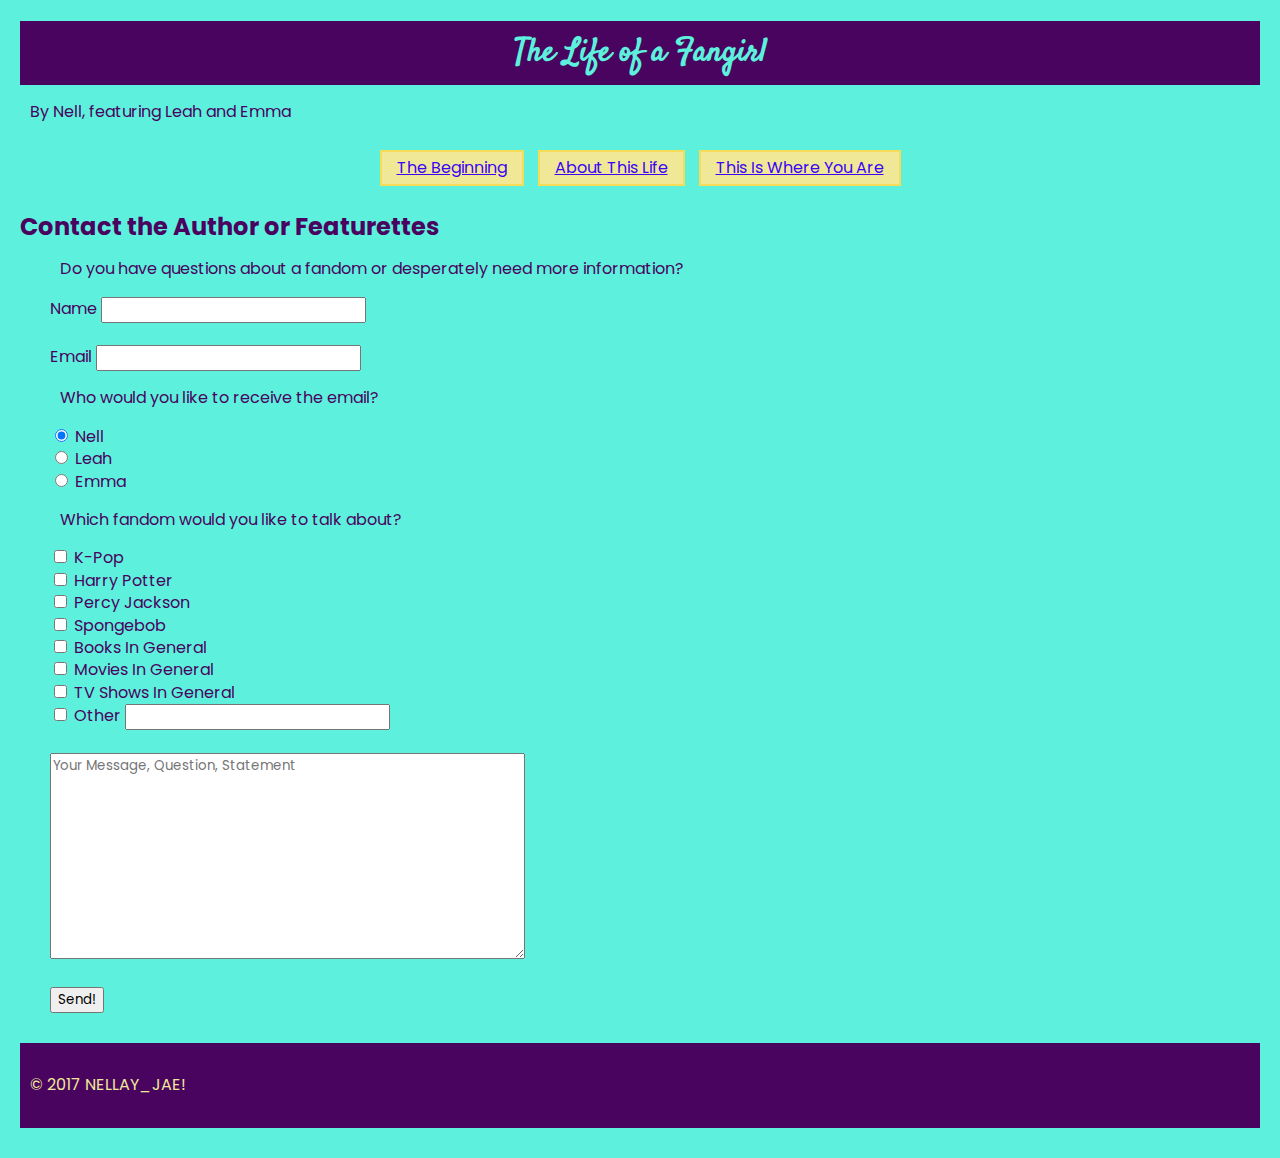
<file: templates/contact.html>
<!DOCTYPE html>
<html>
	<head>
	  <title>Contact: The Life of a Fangirl</title>
	  <meta charset="UTF-8">
		<meta name="author" content="Nell">
		<meta name="description" content="A multi-fandom blog">
		<link rel="stylesheet" type="text/css" href="css/style.css">
    	<link href="https://fonts.googleapis.com/css?family=Poppins" rel="stylesheet">
    	<link href="https://fonts.googleapis.com/css?family=Satisfy" rel="stylesheet">
    	<meta name="viewport" content="width=device-width, initial-scale=1.0">
	</head>

	<body>
	    <h1>The Life of a Fangirl</h1>
	    <p class="header">By Nell, featuring Leah and Emma</p>
	    <ul class="menu">
	        <li><a href="index.html">The Beginning</a></li>
	        <li><a href="about.html">About This Life</a></li>
	        <li><a href="contact.html">This Is Where You Are</a></li>
	    </ul>
	    <h2>Contact the Author or Featurettes</h2>
		<form>
		    <p>Do you have questions about a fandom or desperately need more information?</p>
	    	<label for="first_name">Name</label>
	    	<input type="text" name="first_name" value="" id="first_name" />
	    	<br />
	    	<br />
	    	<label for="email">Email</label>
	    	<input type="text" name="email" value="" id="email" />
	    	<br />
	    	<p>Who would you like to receive the email?</p>
	    	<input type="radio" name="who" value="Nell" id="Nell" checked="checked">
	    	<label for="Nell">Nell</label>
	    	<br />
	    	<input type="radio" name="who" value="Leah" id="Leah">
	    	<label for="Leah">Leah</label>
	    	<br />
	    	<input type="radio" name="who" value="Leah" id="Emma">
	    	<label for="Emma">Emma</label>
	    	<br />
	    	<p>Which fandom would you like to talk about?</p>
	    	<input type="checkbox" name="fandom" value="kpop" id="kpop">
	    	<label for="kpop">K-Pop</label>
	    	<br />
	    	<input type="checkbox" name="fandom" value="harryPotter" id="harryPotter">
	    	<label for="harryPotter">Harry Potter</label>
	    	<br />
	    	<input type="checkbox" name="fandom" value="percyJackson" id="percyJackson">
	    	<label for="percyJackson">Percy Jackson</label>
	    	<br />
	    	<input type="checkbox" name="fandom" value="spongebob" id="spongebob">
	    	<label for="spongebob">Spongebob</label>
	    	<br />
	    	<input type="checkbox" name="fandom" value="books" id="books">
	    	<label for="books">Books In General</label>
	    	<br />
	    	<input type="checkbox" name="fandom" value="movies" id="movies">
	    	<label for="movies">Movies In General</label>
	    	<br />
	    	<input type="checkbox" name="fandom" value="tv" id="tv">
	    	<label for="tv">TV Shows In General</label>
	    	<br />
	    	<input type="checkbox" name="fandom" value="other" id="Other">
	    	<label for="Other">Other</label>
	    	<input type="text" name="other" id="listother">
	    	<br />
	    	<br />
	    	<textarea id="YourMessage" name="YourMessage" value="" placeholder="Your Message, Question, Statement" cols="40" rows="10"></textarea>
	    	<br />
	    	<br />
	    	<input type="submit" value="Send!">
	    </form>
	    <footer>
	    	<p>&copy; 2017 NELLAY_JAE!</p>
	    </footer>
	</body>
</html>
</file>
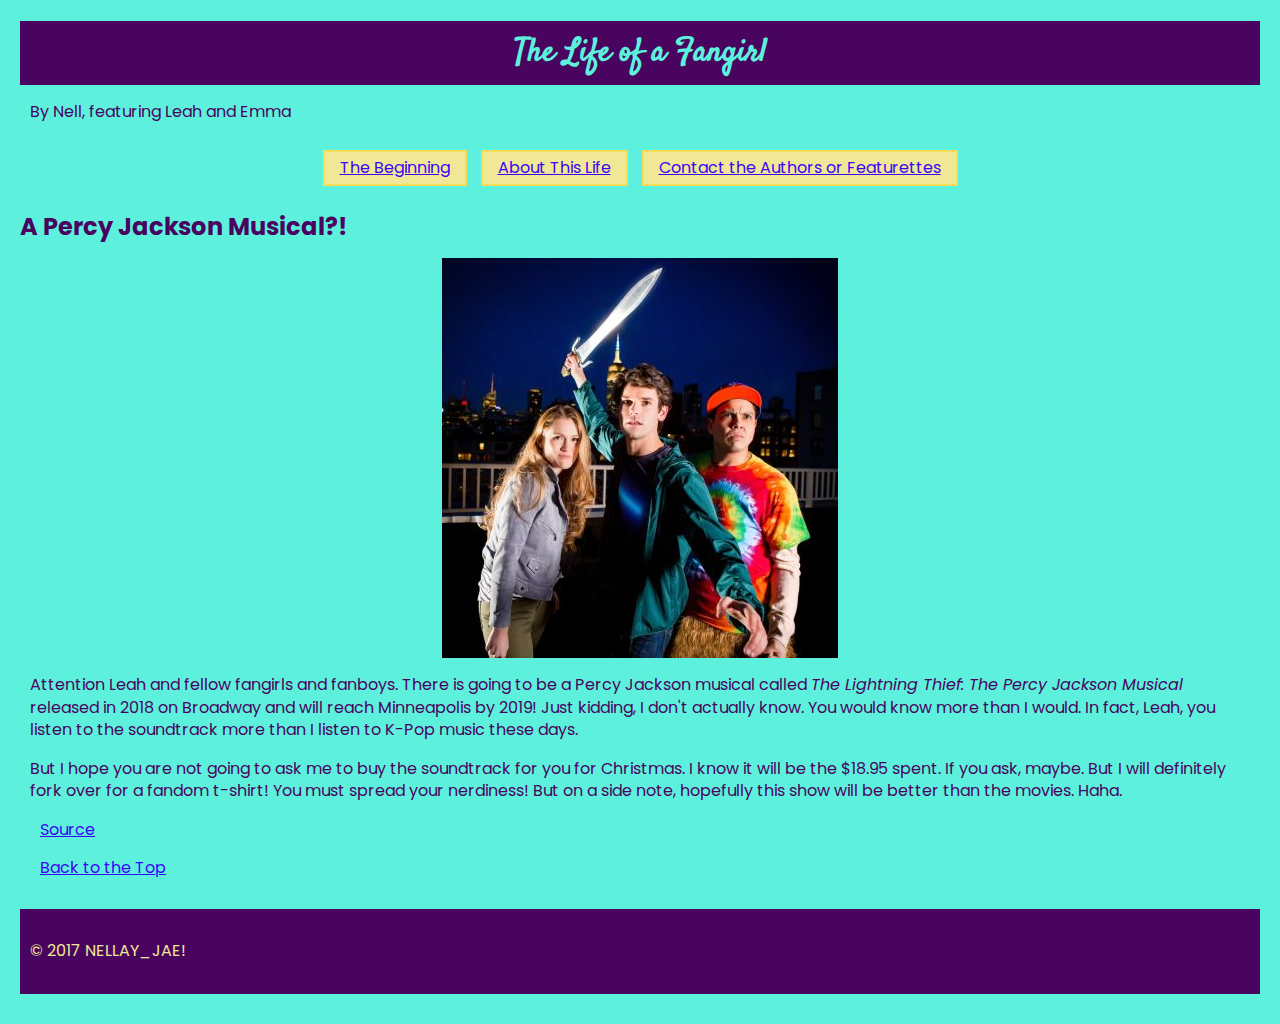
<file: templates/Blog/a-percy-jackson-musical.html>
<!DOCTYPE html>
<html>
	<head>
		<title>A Percy Jackson Musical: The Life of a Fangirl</title>
		<meta charset="UTF-8">
		<meta name="author" content="Nell">
		<meta name="description" content="A multi-fandom blog">
		<link rel="stylesheet" type="text/css" href="../css/style.css">
    	<link href="https://fonts.googleapis.com/css?family=Poppins" rel="stylesheet">
    	<link href="https://fonts.googleapis.com/css?family=Satisfy" rel="stylesheet">
    	<meta name="viewport" content="width=device-width, initial-scale=1.0">
	</head>

	<body>
  		<h1 id="top">The Life of a Fangirl</h1>
  		<p class="header">By Nell, featuring Leah and Emma</p>
  		<ul class="menu">
		    <li><a href="../index.html">The Beginning</a></li>
		    <li><a href="../about.html">About This Life</a></li>
		    <li><a href="../contact.html">Contact the Authors or Featurettes</a></li>
		</ul>
		<article>
			<h2>A Percy Jackson Musical?!</h2>
			<img src="../images/pj-musical.jpg" alt="percy jackson musical">
			<p>Attention Leah and fellow fangirls and fanboys. There is going to be a Percy Jackson musical called <em>The Lightning Thief: The Percy Jackson Musical</em> released in 2018 on Broadway and will reach Minneapolis by 2019! Just kidding, I don't actually know. You would know more than I would. In fact, Leah, you listen to the soundtrack more than I listen to K-Pop music these days.</p>
			<p>But I hope you are not going to ask me to buy the soundtrack for you for Christmas. I know it will be the $18.95 spent. If you ask, maybe. But I will definitely fork over for a fandom t-shirt! You must spread your nerdiness! But on a side note, hopefully this show will be better than the movies. Haha.</p>
			<p>
				<a href="http://www.lightningthiefmusical.com/#home" target="_blank">Source</a>
			</p>
		</article>
			<p><a href="#top">Back to the Top</a></p>
		<footer>
	    	<p>&copy; 2017 NELLAY_JAE!</p>
	    </footer>
	</body>
</html>
</file>
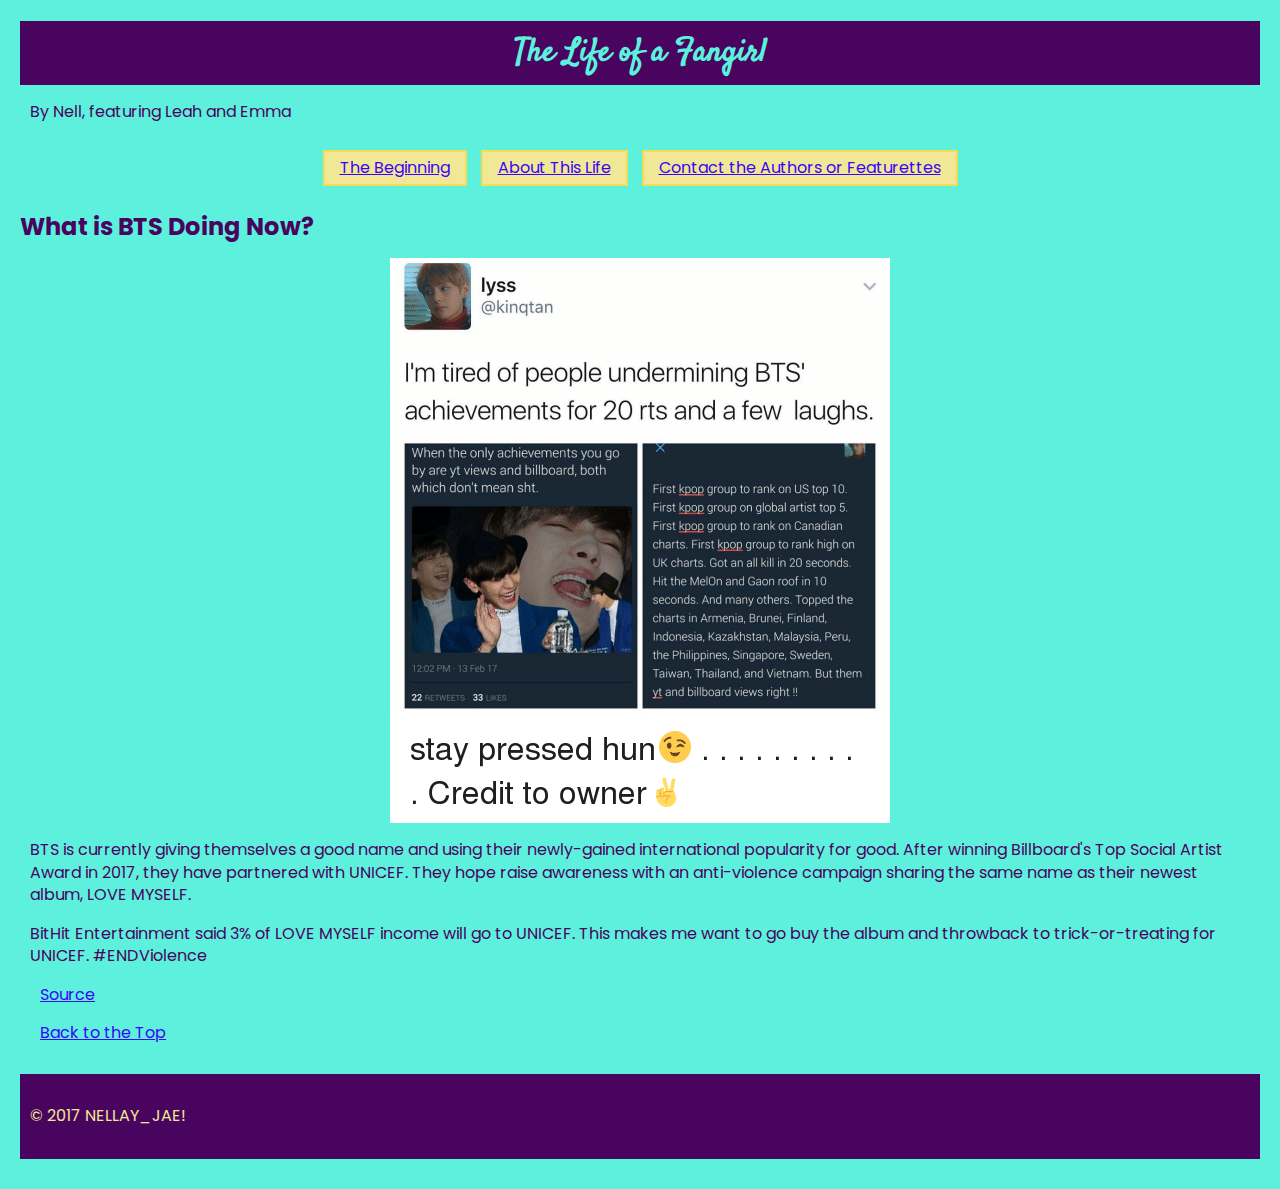
<file: templates/Blog/what-is-bts-doing-now.html>
<!DOCTYPE html>
<html>
	<head>
		<title>What is BTS Doing Now: The Life of a Fangirl</title>
		<meta charset="UTF-8">
		<meta name="author" content="Nell">
		<meta name="description" content="A multi-fandom blog">
		<link rel="stylesheet" type="text/css" href="../css/style.css">
    	<link href="https://fonts.googleapis.com/css?family=Poppins" rel="stylesheet">
    	<link href="https://fonts.googleapis.com/css?family=Satisfy" rel="stylesheet">
    	<meta name="viewport" content="width=device-width, initial-scale=1.0">
	</head>

	<body>
  		<h1 id="top">The Life of a Fangirl</h1>
  		<p class="header">By Nell, featuring Leah and Emma</p>
  		<ul class="menu">
		    <li><a href="../index.html">The Beginning</a></li>
		    <li><a href="../about.html">About This Life</a></li>
		    <li><a href="../contact.html">Contact the Authors or Featurettes</a></li>
		</ul>
		<article>
			<h2>What is BTS Doing Now?</h2>
			<img src="../images/bts-1.png" alt="bts">
			<p>BTS is currently giving themselves a good name and using their newly-gained international popularity for good. After winning Billboard's Top Social Artist Award in 2017, they have partnered with UNICEF. They hope raise awareness with an anti-violence campaign sharing the same name as their newest album, LOVE MYSELF. </p>
			<p>BitHit Entertainment said 3% of LOVE MYSELF income will go to UNICEF. This makes me want to go buy the album and throwback to trick-or-treating for UNICEF. #ENDViolence</p>
			<p>
				<a href="http://www.billboard.com/articles/columns/k-town/8022101/bts-collaborates-unicef-love-myself-anti-violence-campaign" target="_blank">Source</a>
			</p>
		</article>
		<p><a href="#top">Back to the Top</a></p>
		<footer>
	    	<p>&copy; 2017 NELLAY_JAE!</p>
	    </footer>
	</body>
</html>
</file>
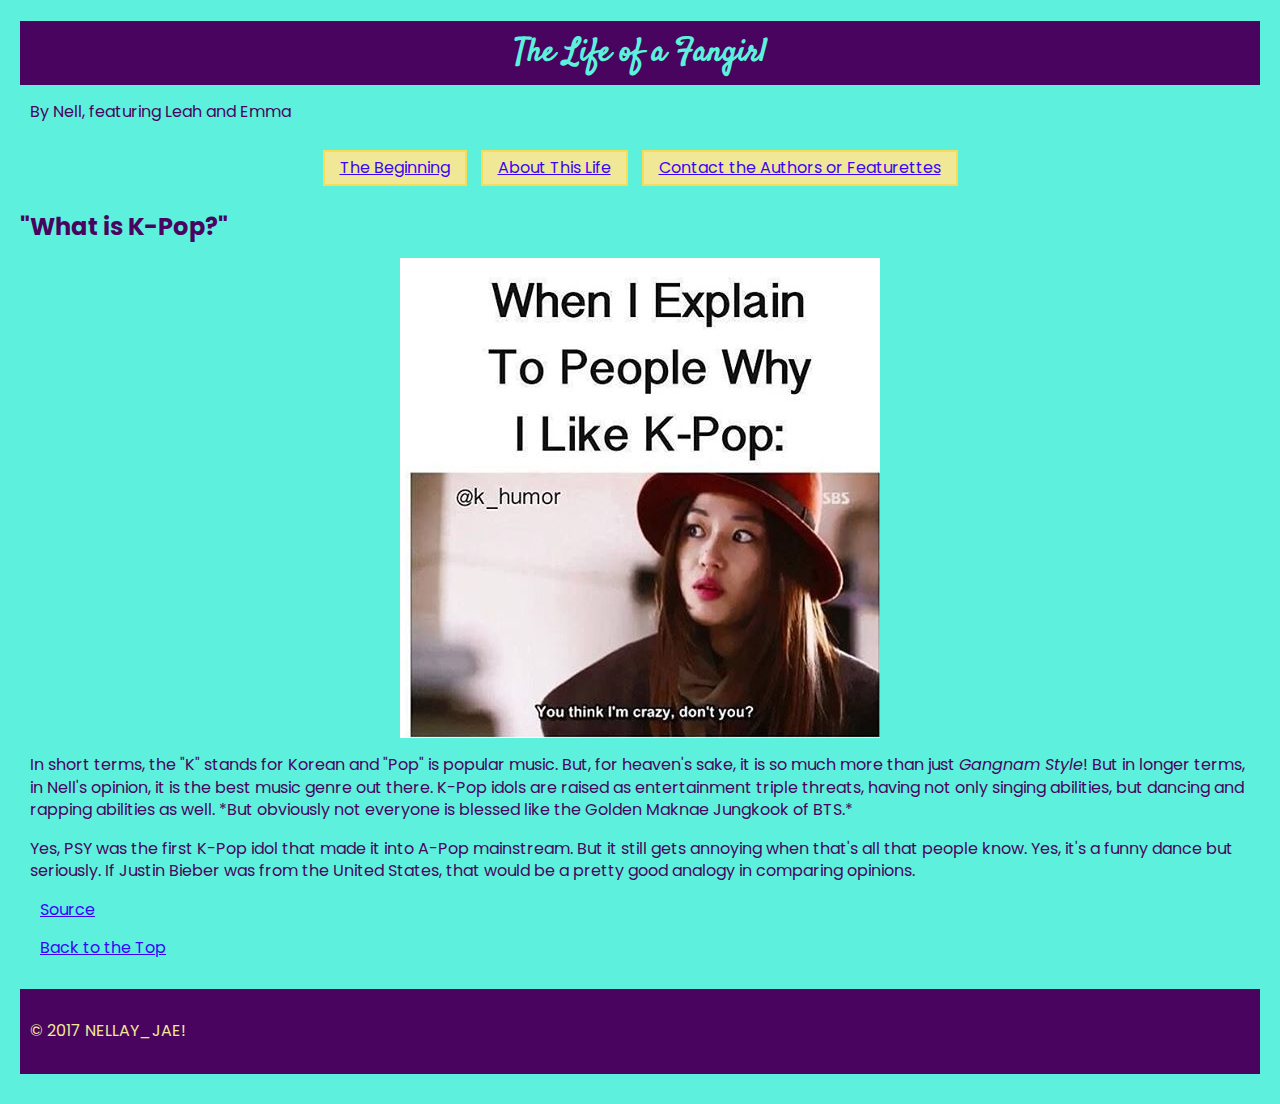
<file: templates/Blog/what-is-k-pop.html>
<!DOCTYPE html>
<html>
	<head>
		<title>What is K-Pop: The Life of a Fangirl</title>
		<meta charset="UTF-8">
		<meta name="author" content="Nell">
		<meta name="description" content="A multi-fandom blog">
		<link rel="stylesheet" type="text/css" href="../css/style.css">
    	<link href="https://fonts.googleapis.com/css?family=Poppins" rel="stylesheet">
    	<link href="https://fonts.googleapis.com/css?family=Satisfy" rel="stylesheet">
    	<meta name="viewport" content="width=device-width, initial-scale=1.0">
	</head>

	<body>
  		<h1 id="top">The Life of a Fangirl</h1>
  		<p class="header">By Nell, featuring Leah and Emma</p>
  		<ul class="menu">
		    <li><a href="../index.html">The Beginning</a></li>
		    <li><a href="../about.html">About This Life</a></li>
		    <li><a href="../contact.html">Contact the Authors or Featurettes</a></li>
		</ul>
		<article>
			<h2>"What is K-Pop?"</h2>
			<img src="../images/explain-kpop.jpg" alt="Explain K-Pop">
			<p>In short terms, the "K" stands for Korean and "Pop" is popular music. But, for heaven's sake, it is so much more than just <em>Gangnam Style</em>! But in longer terms, in Nell's opinion, it is the best music genre out there. K-Pop idols are raised as entertainment triple threats, having not only singing abilities, but dancing and rapping abilities as well. *But obviously not everyone is blessed like the Golden Maknae Jungkook of BTS.* 
			</p>
			<p>Yes, PSY was the first K-Pop idol that made it into A-Pop mainstream. But it still gets annoying when that's all that people know. Yes, it's a funny dance but seriously. If Justin Bieber was from the United States, that would be a pretty good analogy in comparing opinions.</p>
			<p>
				<a href="https://www.urbandictionary.com/define.php?term=kpop" target="_blank">Source</a>
			</p>
		</article>
		<p><a href="#top">Back to the Top</a></p>
		<footer>
	    	<p>&copy; 2017 NELLAY_JAE!</p>
	    </footer>
	</body>
</html>
</file>
<file: templates/css/style.css>
.clearfix::after {
  content: "";
  clear: both;
  display: table;
}

h1 {
  background-color: #48045e;
  color: #5df1dd;
  text-align: center;
  font-family: 'Satisfy', cursive;
  padding: 7px;
  margin-bottom: 0px;
  line-height: 50px; 
  }

p.tagline {
    border: 2px solid #ffffff;
    padding: 7px;
    text-align: center;
    margin-top: 0px;
    line-height: 2em;
    font-family: 'Satisfy', cursive;
  }

body {
    background-color: #5df1dd;
    color: #48045e;
    font-family: 'Poppins', sans-serif;
    font-size: 1em;
    line-height: 1.4em; 
    margin: 20px;
}

.menu {
    text-decoration: none;
    text-align: center;
    padding-left: 0px;
}

.menu li {
  	display: block;
  	background-color: #f1e897; 
  	border: 2px solid #f6dd58;
  	padding: 5px;
  	margin-top: 5px;
  	text-align: center;
}

dfn {
  text-decoration: underline;
}

figcaption {
  display: block;
  text-align: center;
  margin: 15px auto;
}

#warning {
  background-color: #f1e897; 
  border: 2px solid #f6dd58;
  margin-top: 20px;
  font-style: normal;
  padding: 3px;

}

main {
  margin: 50px 0px;
}

main > article {
  border: 2px solid #f1e897;
  margin: 20px 0px;
  max-width: 396px;
}

main > article a {
  float: left;
  margin: 0px 0px 20px 10px;
}

article h3,p,a {
  padding: 0px 10px;
}

img {
  display: block;
  max-width: 100%;
  width: auto;
  height: auto;
  margin: auto;
}

.button:link {
	background-color: #f1e897;
	color: #3a05f6;
	padding: 3px;
	border-radius: 15%;
}

button {
  background-color: #f1e897;
  color: #48045e;
  padding: 10px;
  border-color: #48045e;
  border-radius: 50%;
}

a:link {
  	color: #3a05f6;
}
a:visited {
  	color: #48045e;
}
a:hover {
    color: #AE09E7;
}
a:active {
    color: #6E45F1;
}

footer {
  background-color: #48045e;
  color: #f1e897;
  padding: 15px 0px;
  margin: 30px 0px;
  clear: both;
}

/*Contact*/
form {
	padding: 0px 30px;
}

textarea, input, submit, button{
    font-family: 'Poppins', sans-serif;
}

/*article*/
.rant {
  font-family: 'Cardo', serif;
}

@media screen and (min-width: 768px) {
  .menu li {
    display: inline-block;
    margin: 10px 5px;
  }

  main > article {
    width: calc(50% - 44px);
    float: left;
    margin: 10px 20px 20px 20px;
  }
}

@media screen and (min-width: 1400px) {

  .logo {
    float: left;
    width: 33.333%;
    display: inline-block;
    padding-bottom: 30px;
  }

  .menu {
    float: right;
  }

  .menu li {
    display: inline-block;
    margin: 10px 10px;

  }

  .intro, h2 {
    clear: both;
  }

  main > article {
    width: calc(33.33% - 44px);
    max-width: 396px;
    float: left;
    margin: 10px 20px 20px 20px;
  }
}
</file>
